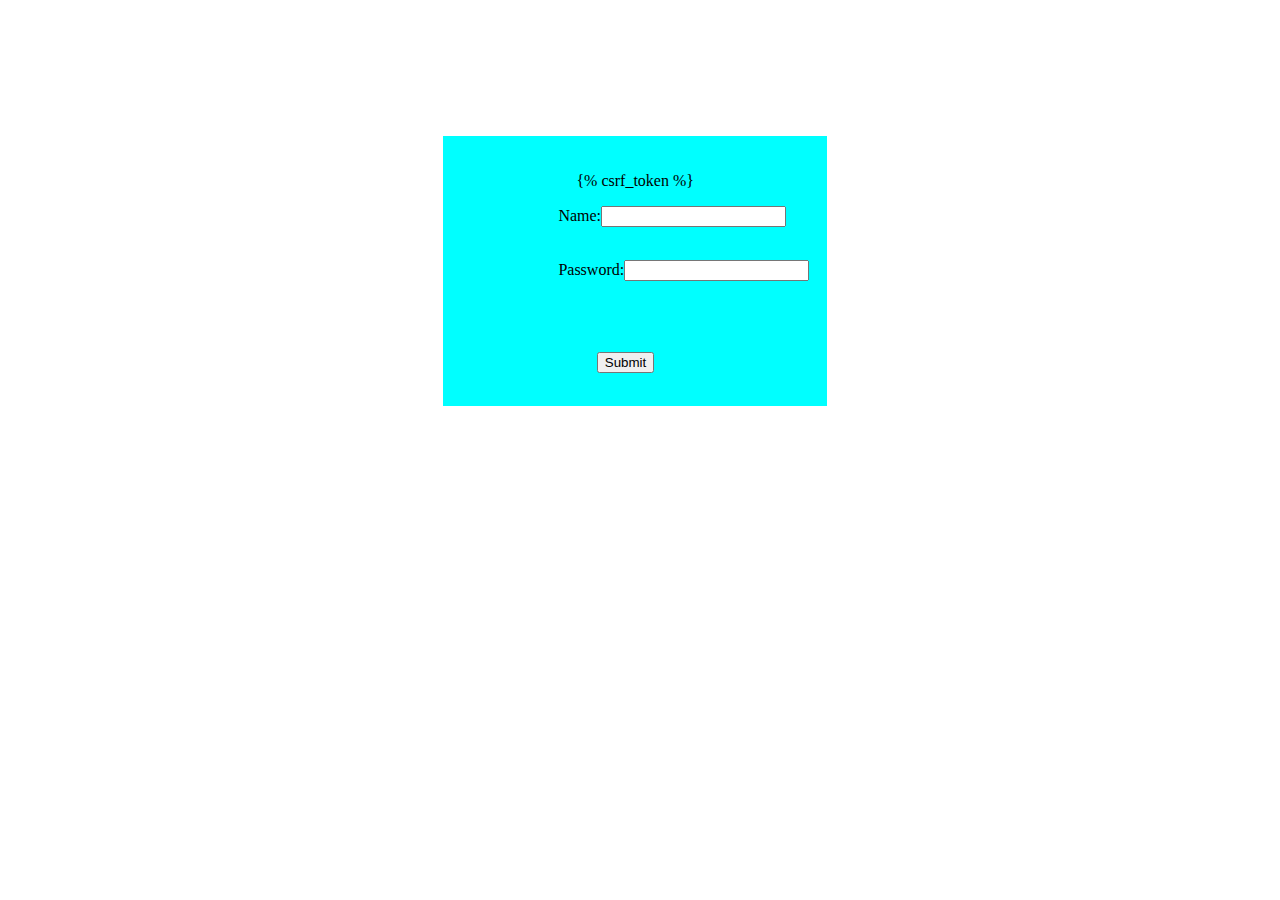
<file: templates/index.html>
<!DOCTYPE html>
<html lang="en">
<head>
    <meta charset="UTF-8">
    <title>Title</title>
    <style>
        .center{
            text-align: center;
        }
        .form{
            margin-top: 10%;
            position: absolute;
            margin-left: 34%;
            background-color: aqua;
            height: 30%;
            width: 30%;
        }
        #input1{
            position: absolute;
            top: 20%;
            left: 30%;
        }
        #input2{
            position: absolute;
            top: 40%;
            left: 30%;
        }
        #input3{
            position: absolute;
            top: 80%;
            left: 40%;
        }
    </style>
</head>
<body>
    <div class="center">
        <form class="form" method="post" action="">
            <p id="input1">Name:<input type="text" name="name"></p>
            <br/>
            <p id="input2"> Password:<input type="password" name="pwd"></p>
            <br/>{% csrf_token %}
            <input type="submit" name="submit" value="Submit" id="input3">

        </form>
    </div>
</body>
</html>
</file>
